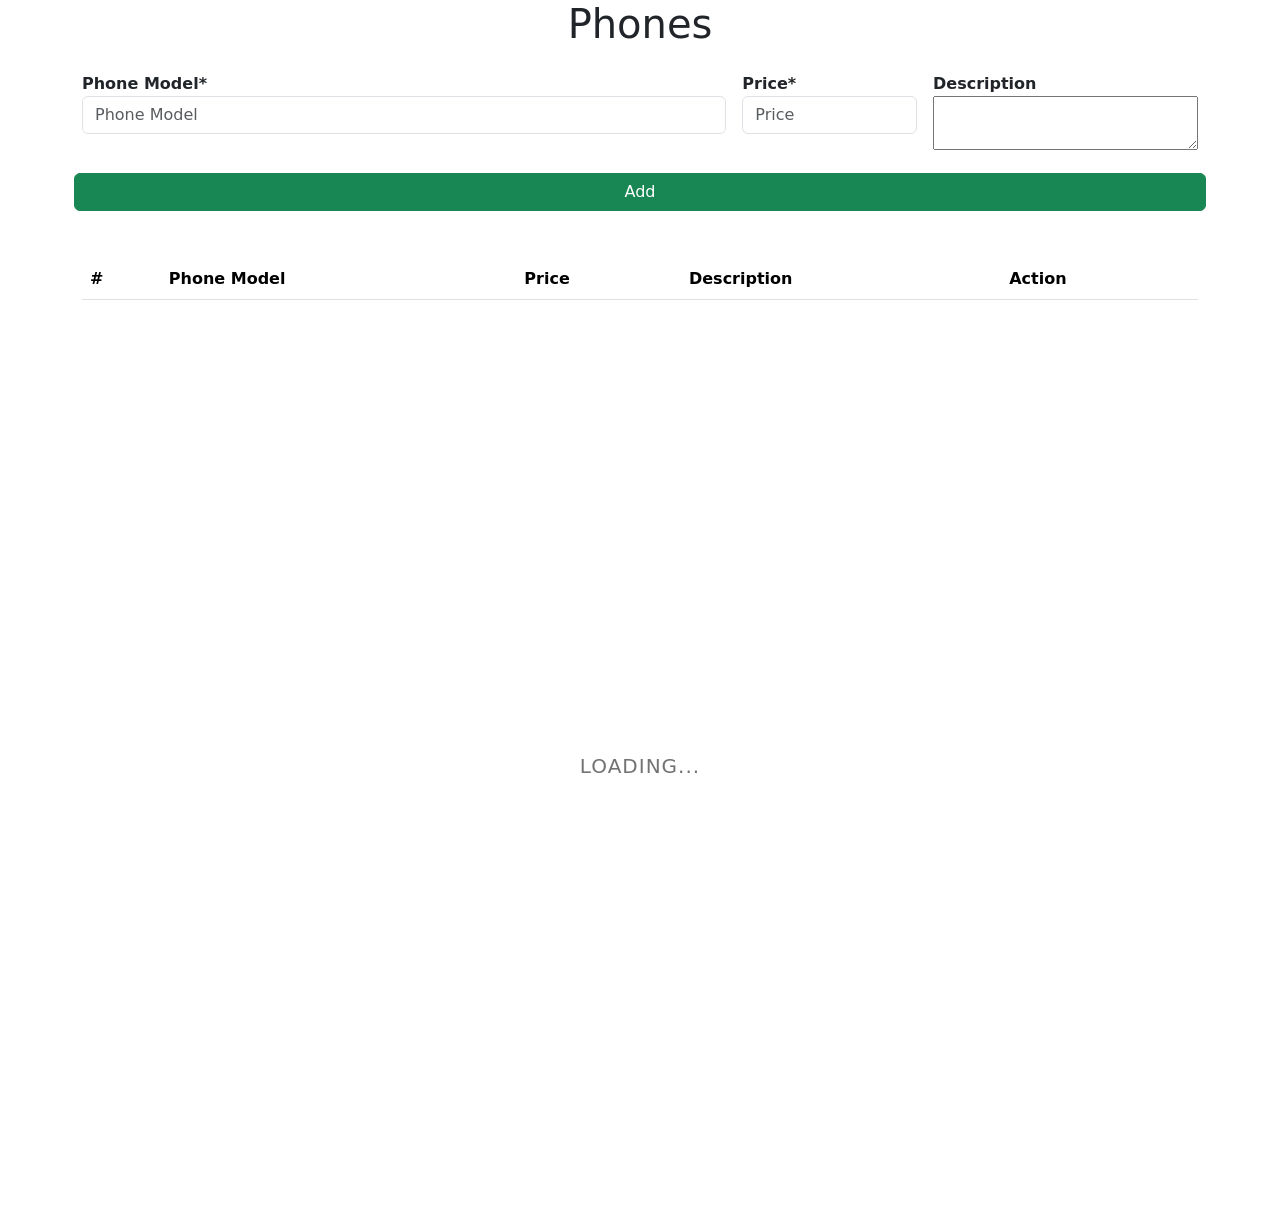
<file: index.html>
<!DOCTYPE html>
<html lang="en">
<head>
    <meta charset="UTF-8">
    <meta name="viewport" content="width=device-width, initial-scale=1.0">
    <link rel="stylesheet" href="./css/style.css">
    <link href="https://cdn.jsdelivr.net/npm/bootstrap@5.3.2/dist/css/bootstrap.min.css" rel="stylesheet" integrity="sha384-T3c6CoIi6uLrA9TneNEoa7RxnatzjcDSCmG1MXxSR1GAsXEV/Dwwykc2MPK8M2HN" crossorigin="anonymous">
    <title>Phones</title>
</head>
<body>
    <div class="container">
        <h1 class="text-center mb-4">Phones</h1>

        
        <form id="form" class="row g-3 mb-5">
                <div class="col-sm-7">
                    <label for="phone" class="fw-bold">Phone Model*</label>
                  <input type="text" id="name" class="form-control" placeholder="Phone Model" aria-label="Phone Model">
                </div>
                <div class="col-sm">
                    <label for="price" class="fw-bold">Price*</label>
                  <input type="number" id="price" class="form-control" placeholder="Price" aria-label="Price">
                </div>
                <div class="col-sm">
                    <label for="desc" class="fw-bold">Description</label>
                  <textarea name="description" id="desc" cols="30"></textarea>
                </div>
            
              <button type="submit" class="btn btn-success">Add</button>
        </form>

        <table class="table">
            <thead>
              <tr>
                <th scope="col">#</th>
                <th scope="col">Phone Model</th>
                <th scope="col">Price</th>
                <th scope="col">Description</th>
                <th scope="col">Action</th>
              </tr>
            </thead>
            <tbody class="table-group-divider" id="wrapper">
              
            </tbody>
          </table>
          <div class="center">
            <div class="ring"></div>
            <span>loading...</span>
         </div>
    </div>
    
<script src="./JS/index.js" type="module"></script>
    <script src="https://cdn.jsdelivr.net/npm/bootstrap@5.3.2/dist/js/bootstrap.bundle.min.js" integrity="sha384-C6RzsynM9kWDrMNeT87bh95OGNyZPhcTNXj1NW7RuBCsyN/o0jlpcV8Qyq46cDfL" crossorigin="anonymous"></script>
</body>
</html>
</file>
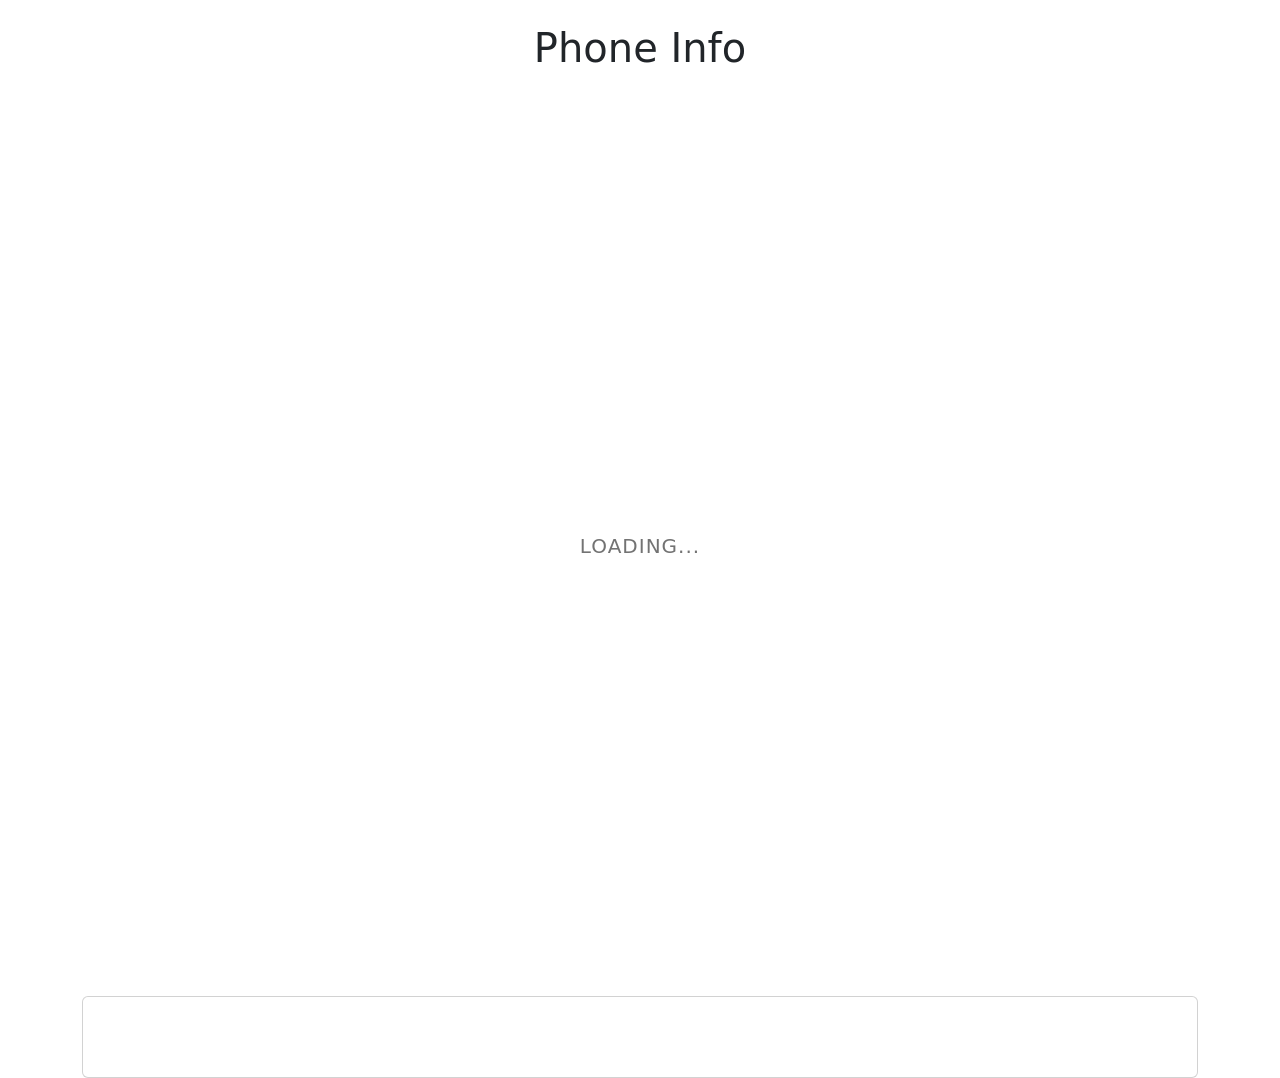
<file: pages/info.html>
<!DOCTYPE html>
<html lang="en">
<head>
    <meta charset="UTF-8">
    <meta name="viewport" content="width=device-width, initial-scale=1.0">
    <link rel="stylesheet" href="../css/style.css">
    <link href="https://cdn.jsdelivr.net/npm/bootstrap@5.3.2/dist/css/bootstrap.min.css" rel="stylesheet" integrity="sha384-T3c6CoIi6uLrA9TneNEoa7RxnatzjcDSCmG1MXxSR1GAsXEV/Dwwykc2MPK8M2HN" crossorigin="anonymous">
    <title>Phone Info</title>
</head>
<body>
    <div class="container">
        <h1 class="text-center mt-4 mb-4">Phone Info</h1>
        <div class="center">
            <div class="ring"></div>
            <span>loading...</span>
         </div>

        <div class="card p-4 w-full">
            <h3 id="name"></h3>
            <p id="desc"></p>
            <h3 id="price"></h3>
            
        </div>
       
    </div>

    <script src="../JS/info.js" type="module"></script>
    <script src="https://cdn.jsdelivr.net/npm/bootstrap@5.3.2/dist/js/bootstrap.bundle.min.js" integrity="sha384-C6RzsynM9kWDrMNeT87bh95OGNyZPhcTNXj1NW7RuBCsyN/o0jlpcV8Qyq46cDfL" crossorigin="anonymous"></script>
</body>
</html>
</file>
<file: css/style.css>
.center{
    display: flex;
    text-align: center;
    justify-content: center;
    align-items: center;
    min-height: 100vh;
  }
  .ring{
    position: absolute;
    width: 200px;
    height: 200px;
    border-radius: 50%;
    animation: ring 2s linear infinite;
  }
  @keyframes ring {
    0%{
      transform: rotate(0deg);
      box-shadow: 1px 5px 2px #e65c00;
    }
    50%{
      transform: rotate(180deg);
      box-shadow: 1px 5px 2px #18b201;
    }
    100%{
      transform: rotate(360deg);
      box-shadow: 1px 5px 2px #0456c8;
    }
  }
  .ring:before{
    position: absolute;
    content: '';
    left: 0;
    top: 0;
    height: 100%;
    width: 100%;
    border-radius: 50%;
    box-shadow: 0 0 5px rgba(255,255,255,.3);
  }
  span{
    color: #737373;
    font-size: 20px;
    text-transform: uppercase;
    letter-spacing: 1px;
    line-height: 200px;
    animation: text 3s ease-in-out infinite;
  }
  @keyframes text {
    50%{
      color: black;
    }
  }
</file>
